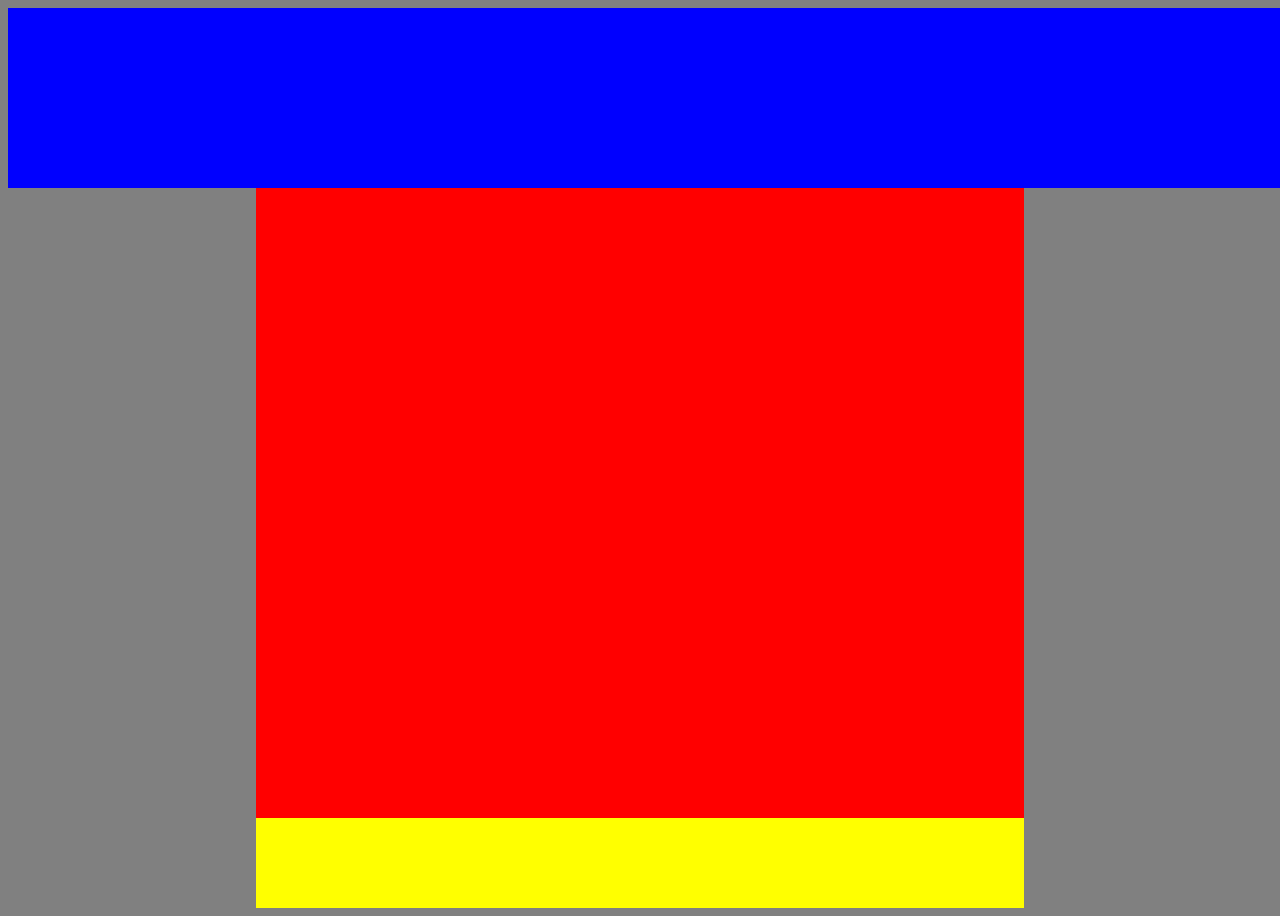
<file: first/index.html>
<!-- Put your HTML HERE, make sure to connect your style.css sheet --><!DOCTYPE html>
<html>
  <head>
    <title>HTML Day One</title>
    <link rel="stylesheet" href="./style.css" />
  </head>
  <body>
      <header></header>
      <main></main>
      <footer></footer>
  </body>
</html>
</file>
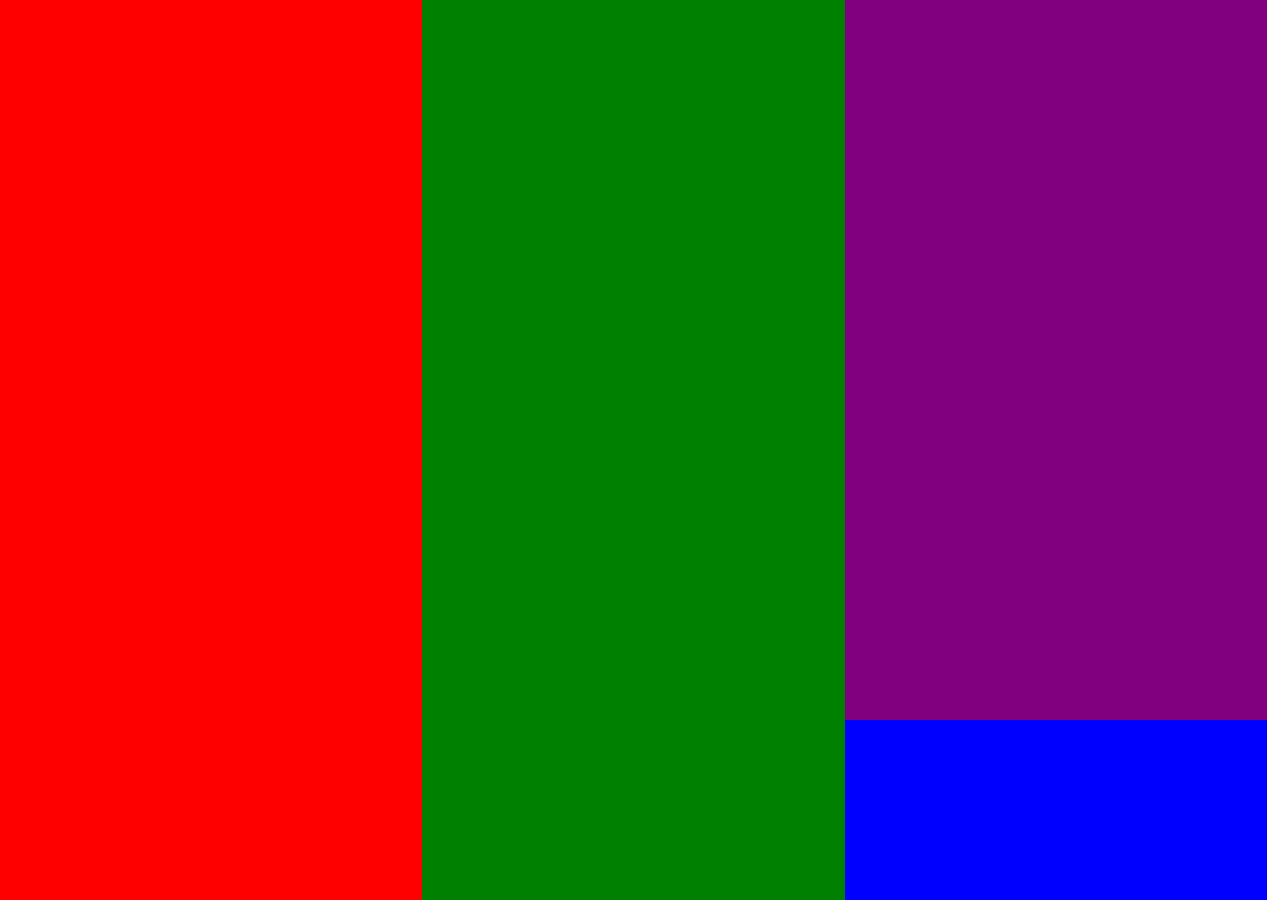
<file: second/index.html>
<!DOCTYPE html>
<html>
  <head>
    <title>HTML Day One</title>
    <link rel="stylesheet" href="./style.css" />
  </head>
  <body>
      <div class="box left">

      </div>
      <div class="box middle">

      </div>
      <div class="box right">
      </div>
      <div class="box lilright">
      </div>
  </body>
</html>
</file>
<file: first/style.css>
body {
    background-color: grey;
}
header {
    height: 20vh;
    width: 100vw;
    background-color: blue;
    color: black;

}
main {
    height: 70vh;
    width: 60vw;
    margin: auto; 
    background-color: red;
    color: black;
}

footer {
    height: 10vh;
    width: 60vw;
    margin: auto;
    background-color: yellow; 
    color: black;

}
</file>
<file: second/style.css>
body {
    margin: 0;
}

.left {
    background-color:red;
    height: 100vh;
    
}
.middle {
    background-color:green;
    height: 100vh;
    
}
.right {
    background-color:purple;
    height: 80vh;
}
.lilright {
    background-color:blue;
    height: 20vh;

}
.box {
    float: left;
    width: 33%;
}
</file>
